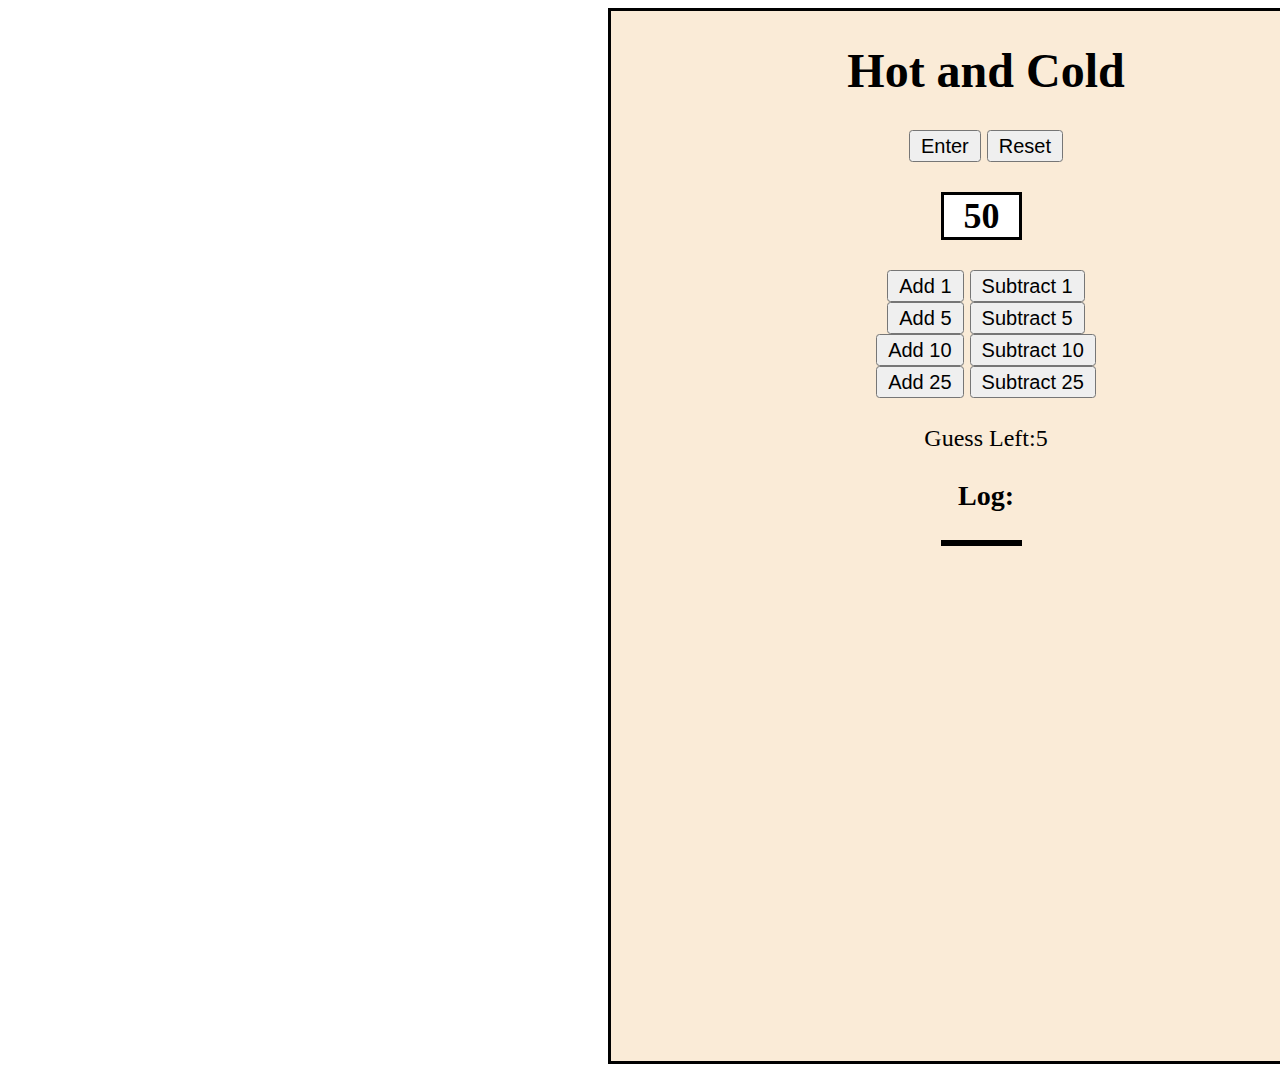
<file: index.html>
<!DOCTYPE html>
<html lang="en">
<head>
    <meta charset="UTF-8">
    <meta http-equiv="X-UA-Compatible" content="IE=edge">
    <meta name="viewport" content="width=device-width, initial-scale=1.0">
    <title>Document</title>
    <script type = "text/javascript" src = "main.js"></script>
    <link rel="stylesheet" href="style.css">
</head>
<body onload = "initialize();">

<div class = "container">

    <h1>Hot and Cold</h1>

    <button onclick="fn1();" id = "btn1">Enter</button>
    <button onclick="reset();" id = "btn2">Reset</button>

    <h2 id="numberout"></h2>
    <button onclick="addOne();">Add 1</button>
    <button onclick = "subtractOne();">Subtract 1</button>
    <br>
    <button onclick="addFive();">Add 5</button>
    <button onclick = "subtractFive();">Subtract 5</button>
    <br>
    <button onclick="addTen();">Add 10</button>
    <button onclick = "subtractTen();">Subtract 10</button>
    <br>
    <button onclick="add25();">Add 25</button>
    <button onclick = "subtract25();">Subtract 25</button>

    <br> <br>
    <span>Guess Left:</span><span id = guesses>5</span>

    <h3>Log: </h3>
    <p id = log></p>

</div>
</body>
</html>
</file>
<file: style.css>
.container{
    text-align: center;
    zoom:150%;
    border: solid;
    width: 500px;
    height: 700px;
    margin-left: 400px;
    background-color: antiquewhite;
}

#numberout{
    border: solid;
    width: 50px;
    margin-left: 220px;
    margin-right: 220px;
    background-color: white;
}

#log{
    border: solid;
    width: 50px;
    margin-left: 220px;
    margin-right: 220px;
    background-color: white;
}
</file>
